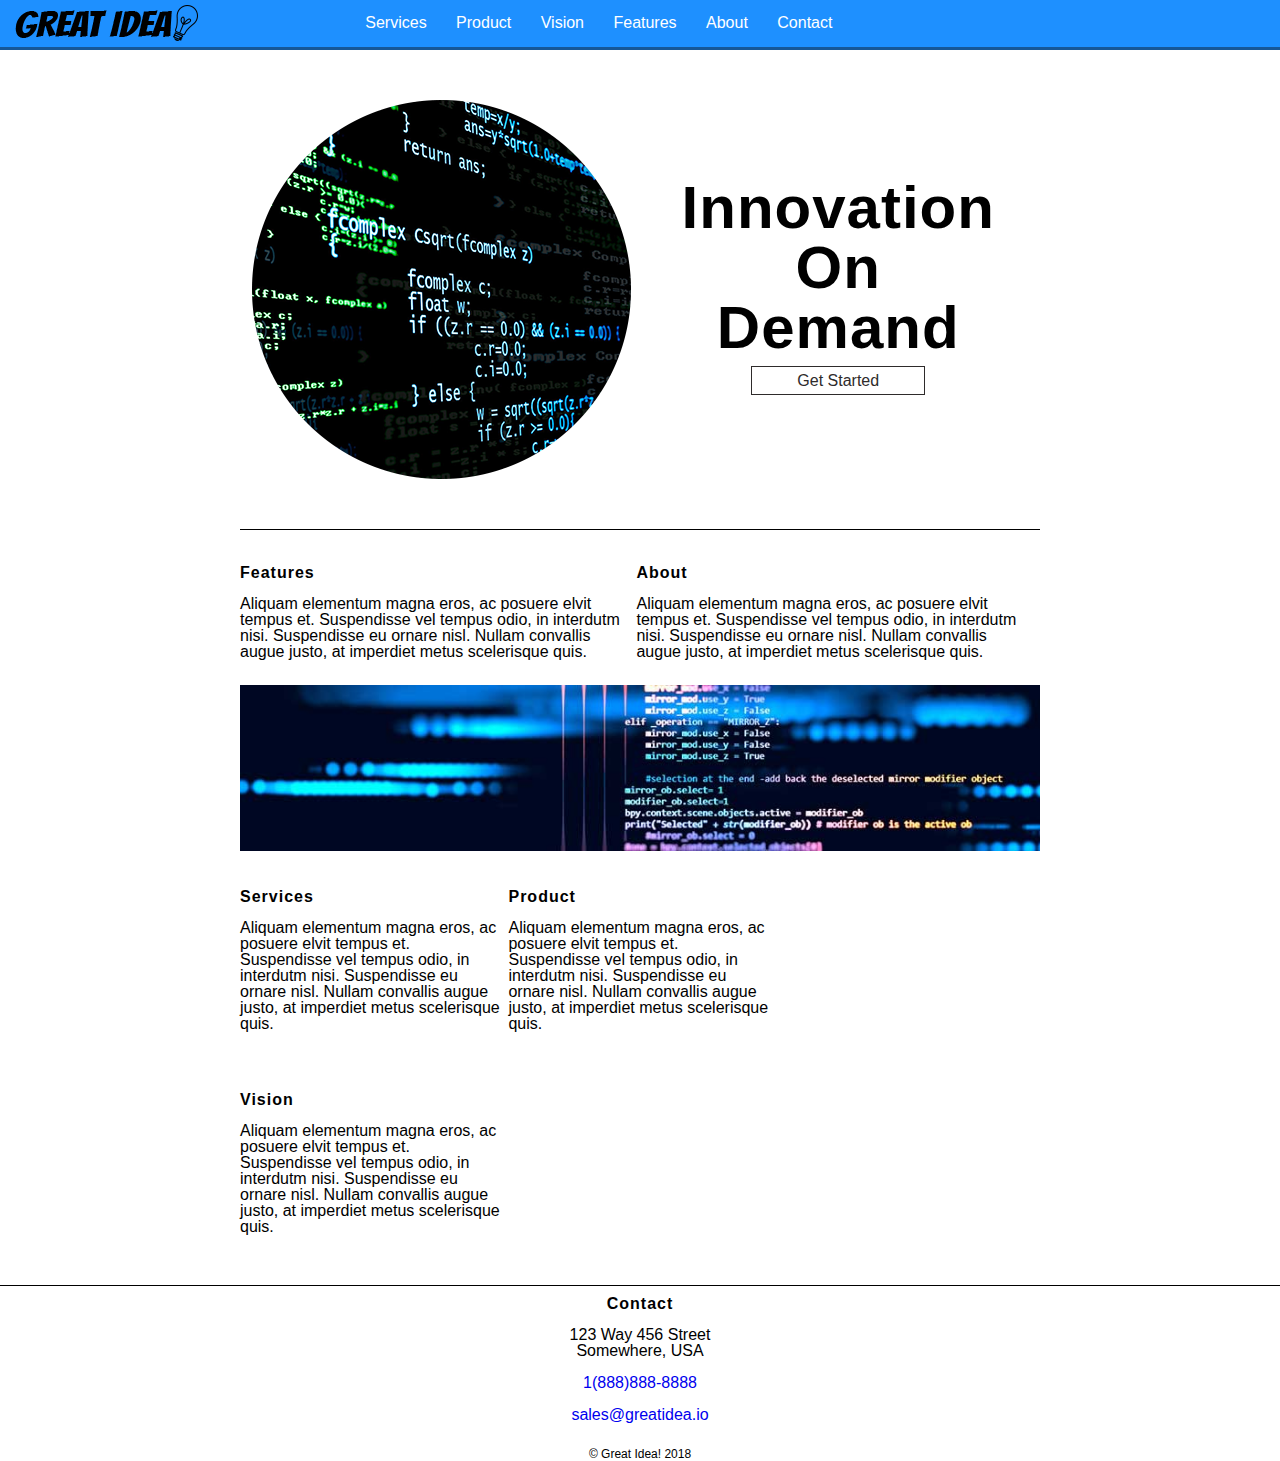
<file: STRETCH/great-idea-website/index.html>
<!doctype html>

<html lang="en">

<head>
  <meta charset="utf-8">

  <title>Great Idea!</title>

  <!-- <link href="https://fonts.googleapis.com/css?family=Bangers|Titillium+Web" rel="stylesheet"> -->
  <link rel="stylesheet" href="css/index.css">

  <!--[if lt IE 9]>
    <script src="https://cdnjs.cloudflare.com/ajax/libs/html5shiv/3.7.3/html5shiv.js"></script>
  <![endif]-->
</head>

<body>
  

    <header>
      <div class="container_nav">

        <img class="logo" src="img/logo.png" alt="Great Idea! Company logo.">
      <nav>
        <a href="#">Services</a>
        <a href="#">Product</a>
        <a href="#">Vision</a>
        <a href="#">Features</a>
        <a href="#">About</a>
        <a href="#">Contact</a>
      </nav>
    </div>
    </header>
    <div class="container">
    <section class="content1">

      

      <section class="content1_box">
        <img class="header-img" src="img/header-img.png" alt="Image of a code snippet.">
      </section>

      <section class="content1_box">
          <h1>
            Innovation <br>
            On <br>
            Demand
          </h1>
  
          <a href="">Get Started</a>
        </section>

    </section>

    <section class="content2">

      <section class="content2_box">
        <h2>Features</h2>
        <p>Aliquam elementum magna eros, ac posuere elvit tempus et. Suspendisse vel tempus odio, in interdutm nisi.
          Suspendisse eu ornare nisl. Nullam convallis augue justo, at imperdiet metus scelerisque quis.</p>
      </section>

      <section class="content2_box">
        <h2>About</h2>
        <p>Aliquam elementum magna eros, ac posuere elvit tempus et. Suspendisse vel tempus odio, in interdutm nisi.
          Suspendisse eu ornare nisl. Nullam convallis augue justo, at imperdiet metus scelerisque quis.</p>
      </section>

    </section>
    <img class="middle-img" src="img/mid-page-accent.jpg" alt="Image of code snippets across the screen">

    <section class="content3">

      <section class="content3_box">
        <h2>Services</h2>
        <p>Aliquam elementum magna eros, ac posuere elvit tempus et. Suspendisse vel tempus odio, in interdutm nisi.
          Suspendisse eu ornare nisl. Nullam convallis augue justo, at imperdiet metus scelerisque quis.</p>
      </section>

      <section class="content3_box">
        <h2>Product</h2>
        <p>Aliquam elementum magna eros, ac posuere elvit tempus et. Suspendisse vel tempus odio, in interdutm nisi.
          Suspendisse eu ornare nisl. Nullam convallis augue justo, at imperdiet metus scelerisque quis.</p>
      </section>

      <section class="content3_box">
        <h2>Vision</h2>
        <p>Aliquam elementum magna eros, ac posuere elvit tempus et. Suspendisse vel tempus odio, in interdutm nisi.
          Suspendisse eu ornare nisl. Nullam convallis augue justo, at imperdiet metus scelerisque quis.</p>
      </section>

    </section>
  </div>
  <footer>
    <address>
      <h2>Contact</h2>
      123 Way 456 Street <br>
      Somewhere, USA <br>
      <br>
      <a href="tel:1(888)888-8888">1(888)888-8888</a> <br>
      <br>
      <a href="mailto:sales@greatidea.io">sales@greatidea.io</a> <br>
    </address>
      <p class="copywrite">&copy; Great Idea! 2018</p>
    </footer>

</body>


</html>
</file>
<file: STRETCH/great-idea-website/css/index.css>
/* http://meyerweb.com/eric/tools/css/reset/ 
   v2.0 | 20110126
   License: none (public domain)
*/

html,
body,
div,
span,
applet,
object,
iframe,
h1,
h2,
h3,
h4,
h5,
h6,
p,
blockquote,
pre,
a,
abbr,
acronym,
address,
big,
cite,
code,
del,
dfn,
em,
img,
ins,
kbd,
q,
s,
samp,
small,
strike,
strong,
sub,
sup,
tt,
var,
b,
u,
i,
center,
dl,
dt,
dd,
ol,
ul,
li,
fieldset,
form,
label,
legend,
table,
caption,
tbody,
tfoot,
thead,
tr,
th,
td,
article,
aside,
canvas,
details,
embed,
figure,
figcaption,
footer,
header,
hgroup,
menu,
nav,
output,
ruby,
section,
summary,
time,
mark,
audio,
video {
	margin: 0;
	padding: 0;
	border: 0;
	font-size: 100%;
	font: inherit;
	vertical-align: baseline;
}

/* HTML5 display-role reset for older browsers */
article,
aside,
details,
figcaption,
figure,
footer,
header,
hgroup,
menu,
nav,
section {
	display: block;
}

body {
	line-height: 1;
}

ol,
ul {
	list-style: none;
}

blockquote,
q {
	quotes: none;
}

blockquote:before,
blockquote:after,
q:before,
q:after {
	content: "";
	content: none;
}

table {
	border-collapse: collapse;
	border-spacing: 0;
}

/* Set every element's box-sizing to border-box */
* {
	box-sizing: border-box;
}

html,
body {
	height: 100%;
	font-family: "Open Sans", sans-serif;
}

h1,
h2,
h3,
h4,
h5 {
	font-family: "Open Sans", Helvetica, sans-serif;
	font-weight: 700;
	letter-spacing: 1px;
	margin-bottom: 15px;
}

/* Your code starts here! */

.container {
	width: 800px;
	margin: 0 auto;
}

.container_nav {
	/* width: 1600px; */
	margin: 0 auto;
}

nav,
.logo,
.content1_box,
.content2_box,
.content3_box {
	display: inline-block;
}

header {
	/* margin-top: 25px; */
	margin: 0;
	width: 100%;
	height: 50px;
	background: dodgerblue;
	position: fixed;
	top: 0;
	border-bottom: rgb(22, 87, 151) solid 3px;
}
nav {
	width: 50%;
	/* margin-right:  */
	/* height: 100p; */
	vertical-align: middle;
	margin-top: 5px;
	text-align: right;

}

header nav a {
	height: 100%;
	color: white;
	text-decoration: none;
	text-align: right;
	margin-left: 5px;
	font-size: 16px;
	padding: 15px 10px;
	/* border: black solid 1px; */
	width: 40px;

}

header nav a:hover {
	background: rgb(24, 121, 218);
	color: white;
	transition: color 1s, background 0.5s;
	/* border-bottom: rgb(22, 87, 151) dotted 2px; */
}

.logo {
	text-align: right;
	margin-left: 15px;
	vertical-align: middle;
	margin-top: 5px;
	/* margin-left: 20px; */
}

h1 {
	font-size: 60px;
	text-align: center;
	margin-top: 20%;
}

h2 {
	margin-top: 10px;
}

.content1 {
	height: 379px;
	text-align: center;
	margin-top: 100px;
	margin-bottom: 50px;
}

.content1 a {
	text-decoration: none;
	color: rgb(46, 43, 43);
	border: rgb(46, 43, 43) solid 1px;
	padding: 5px 45px;
	transition: color 0.5s, background 0.5s;
}

.content1 a:hover{
	background: dodgerblue;
	color: white;
}

.content1_box,
.content2_box {
	/* margin: 1%; */
	width: 49%;
	min-width: 150px;
	height: 100%;
	vertical-align: top;
}

.content3_box {
	width: 33%;
	min-width: 150px;
	height: 100%;
	vertical-align: top;
}

.content2,
address {
	border-top: black solid 1px;
}

.content2_box,
.content3_box,
address {
	margin: 25px 0;
}

.middle-img {
	width: 100%;
}

.copywrite {
	font-size: 12px;
}

address a{
	text-decoration: none;
}

footer, address {
	text-align: center;
}
</file>
